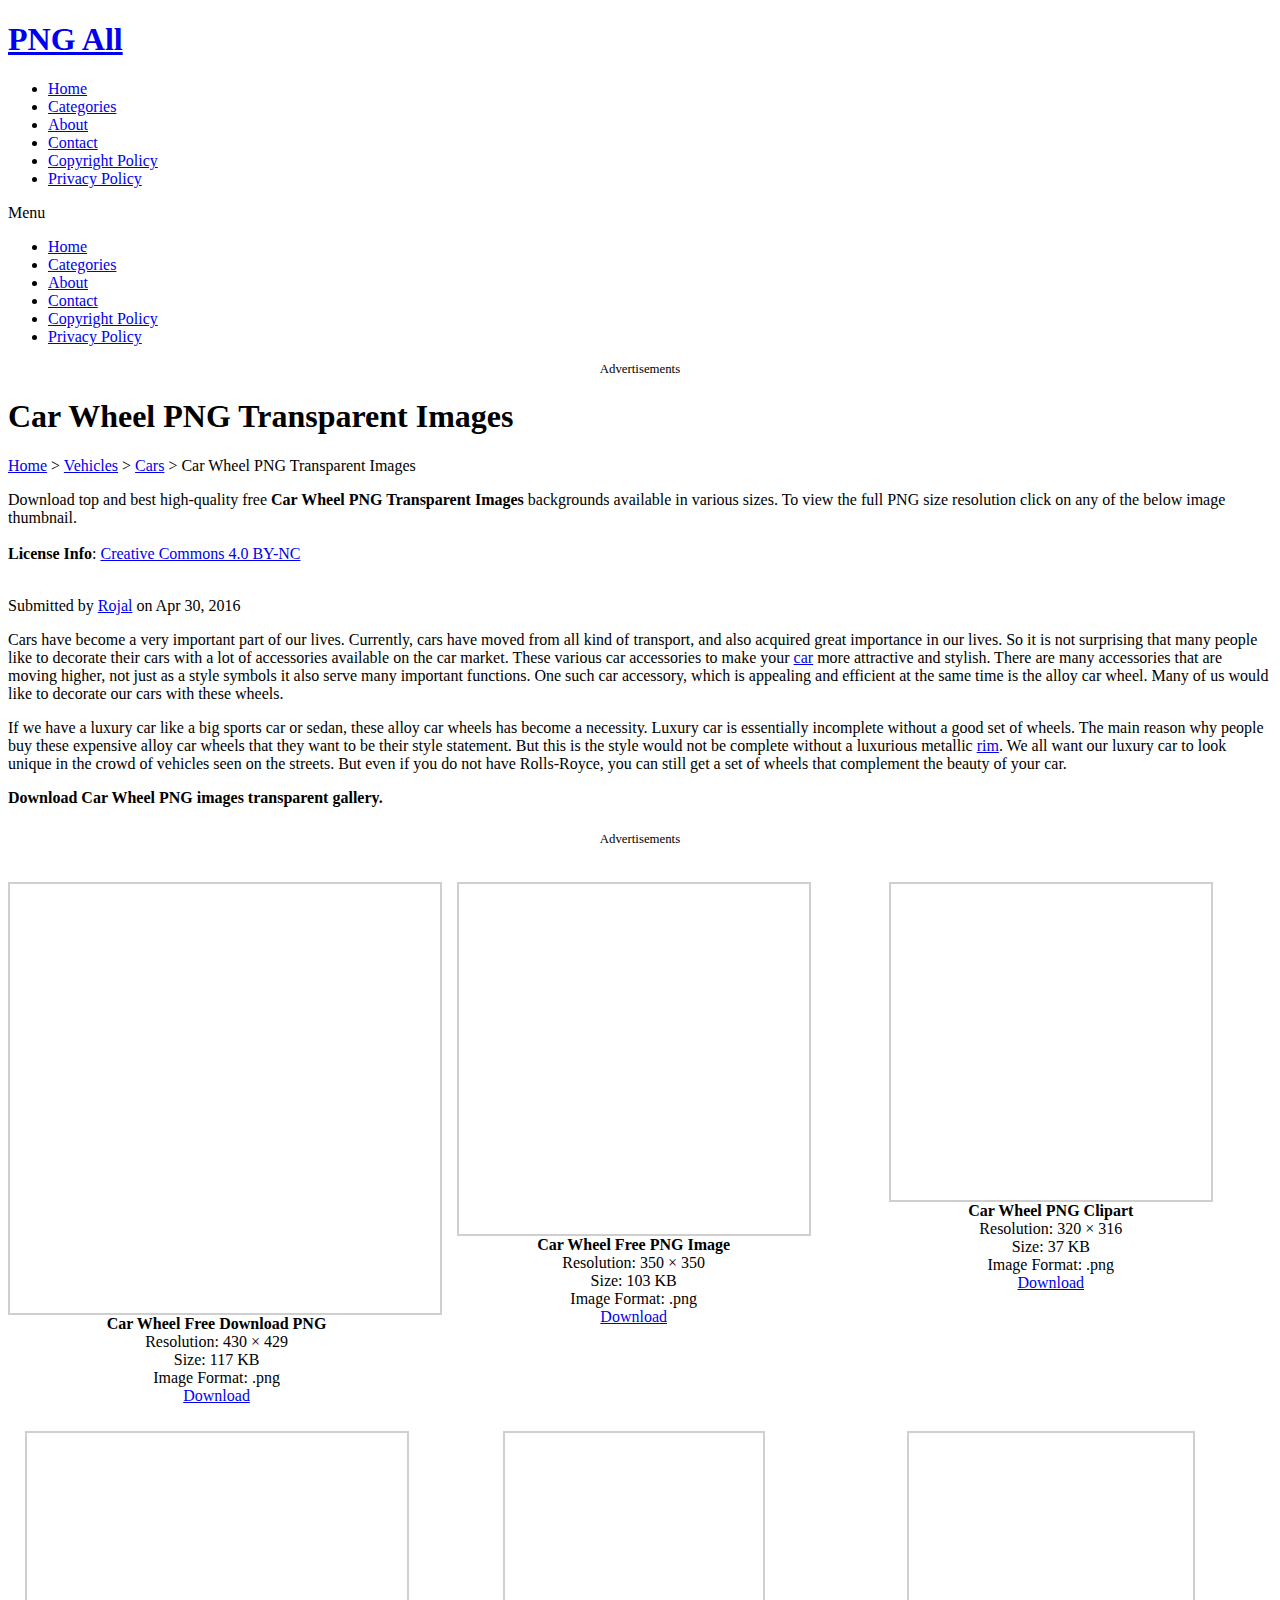
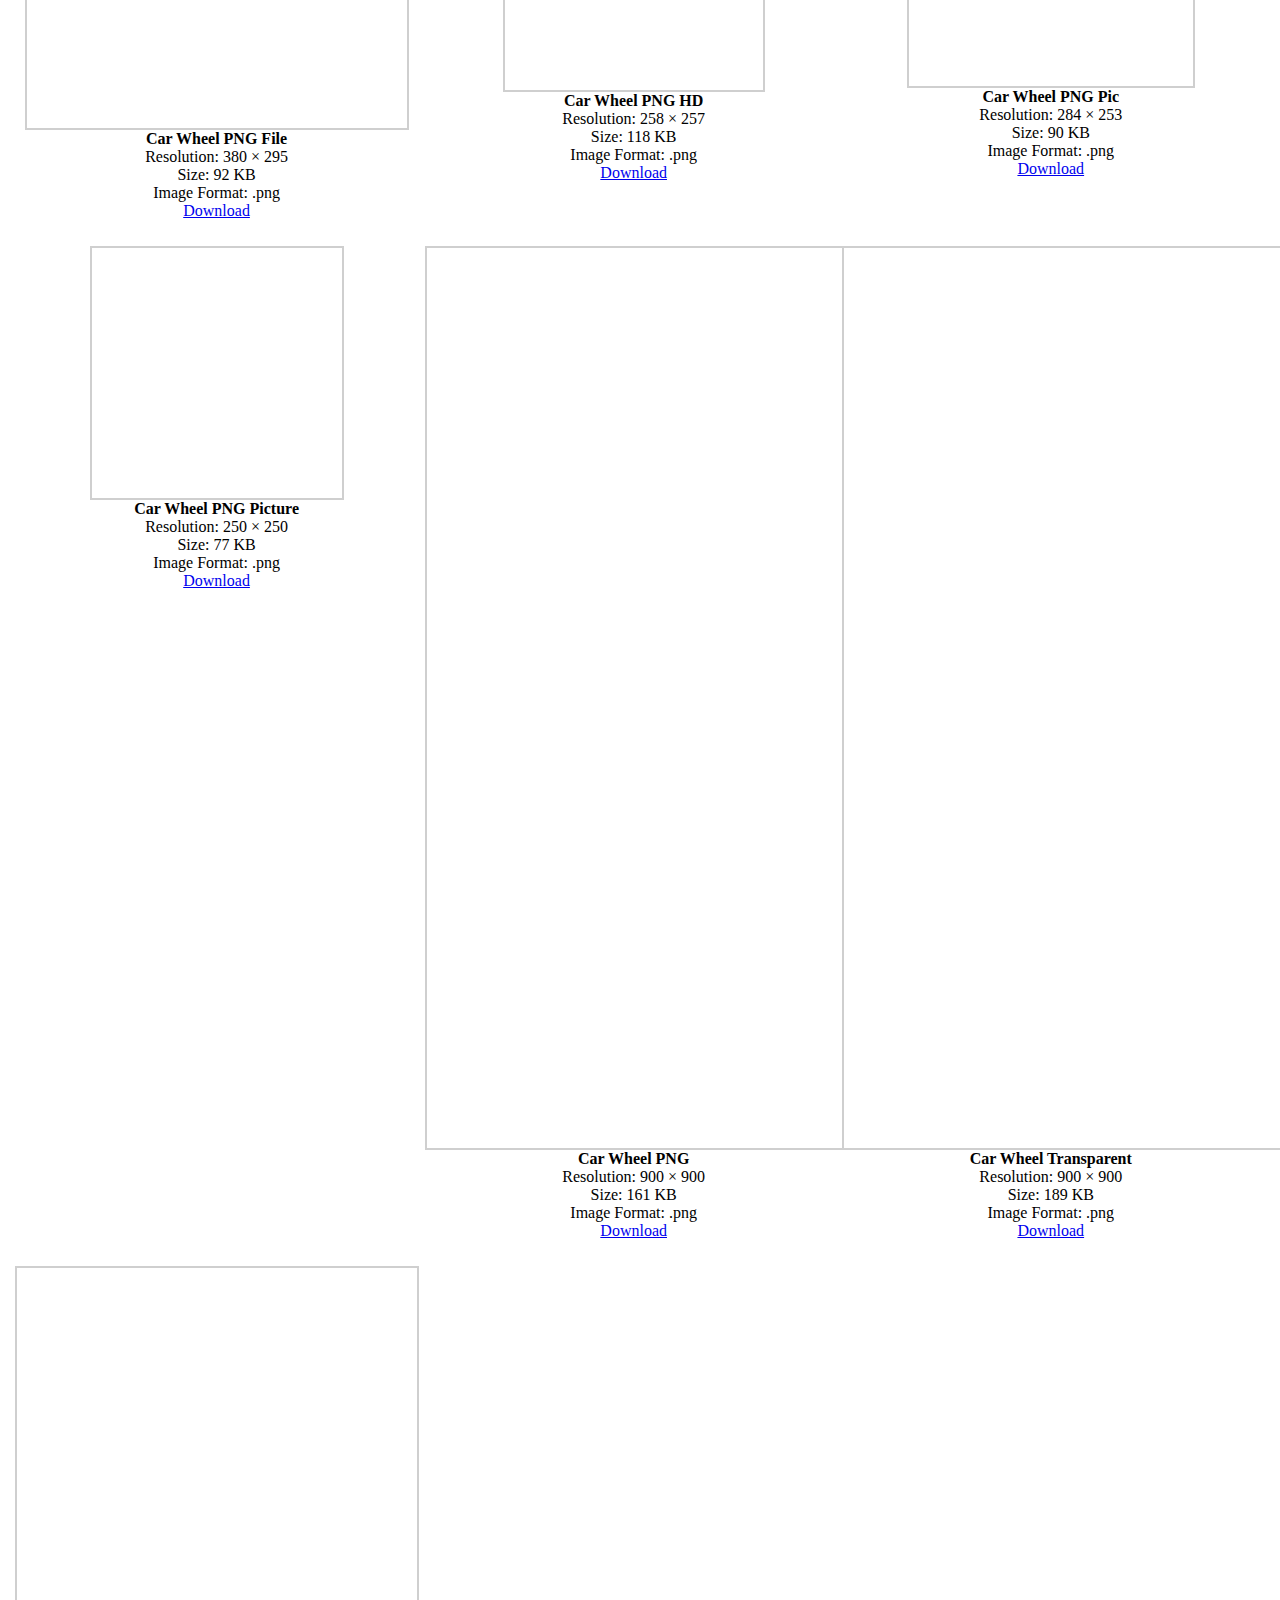
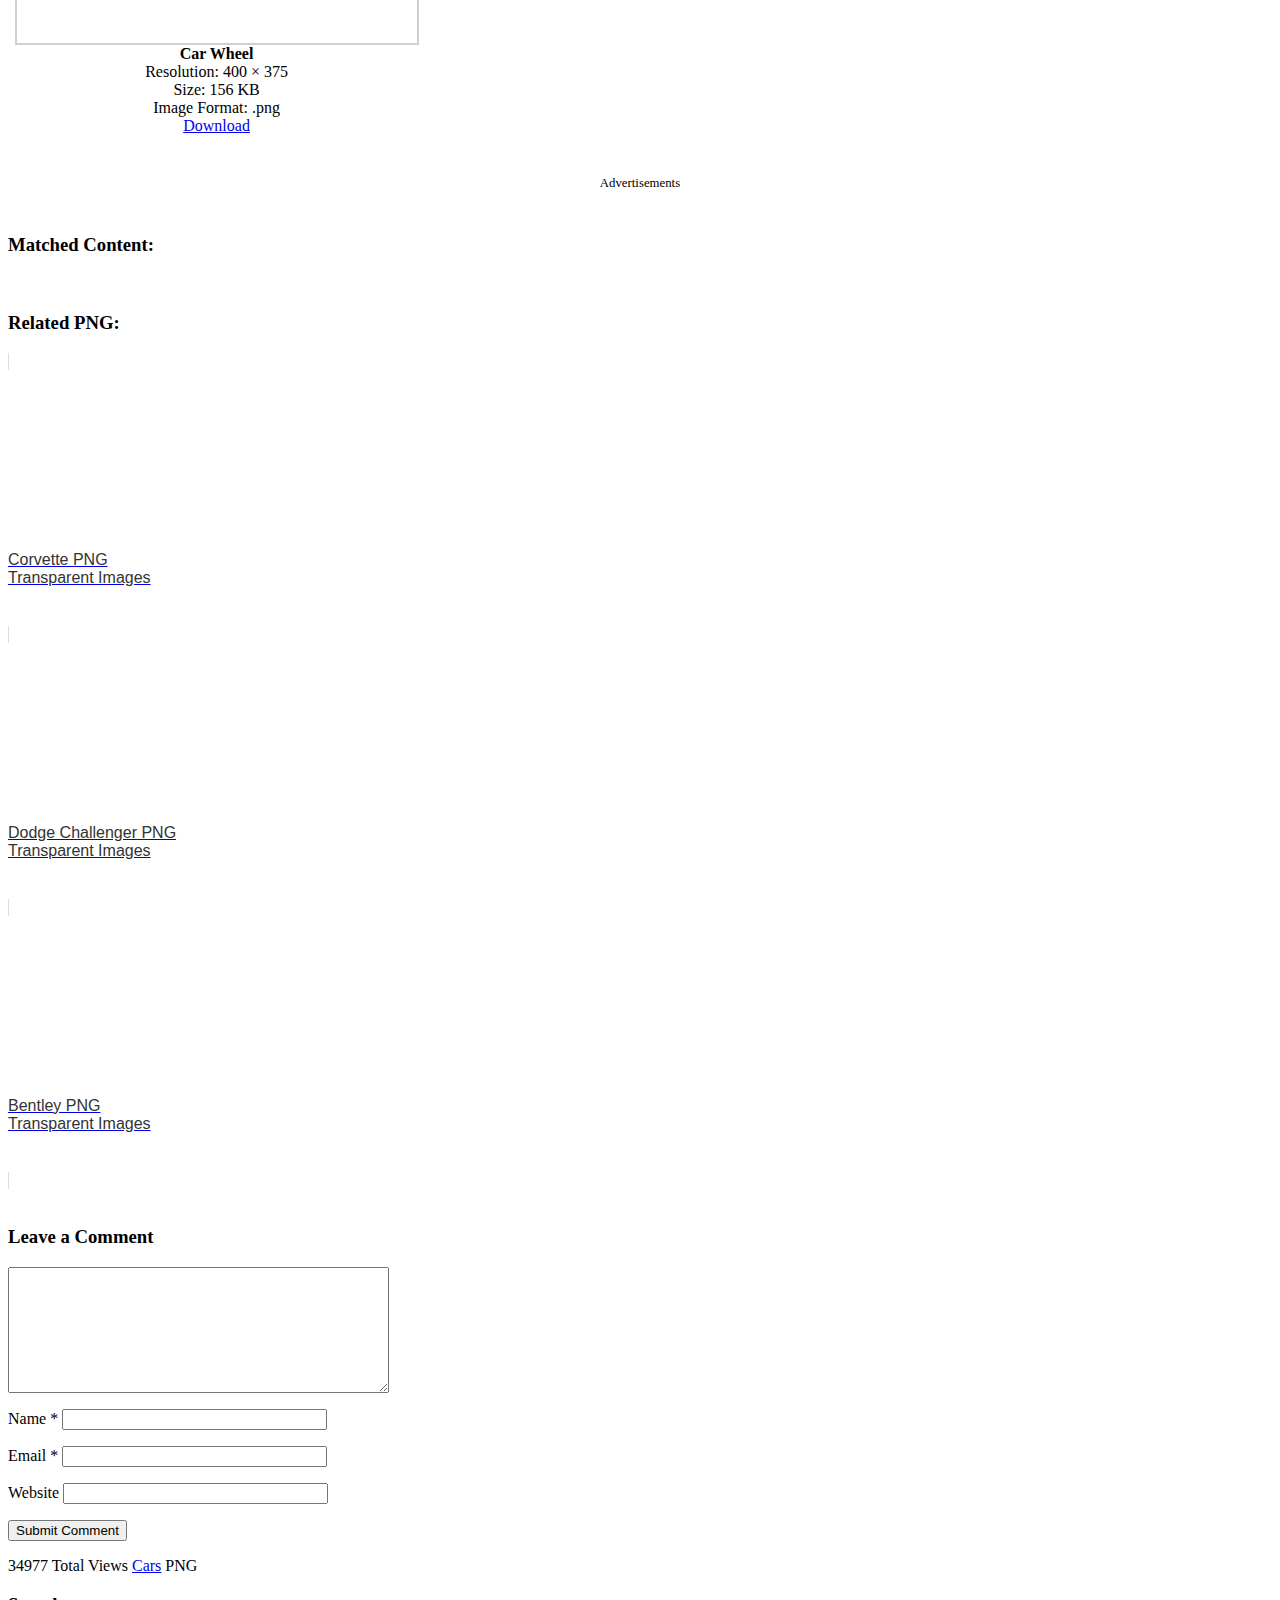
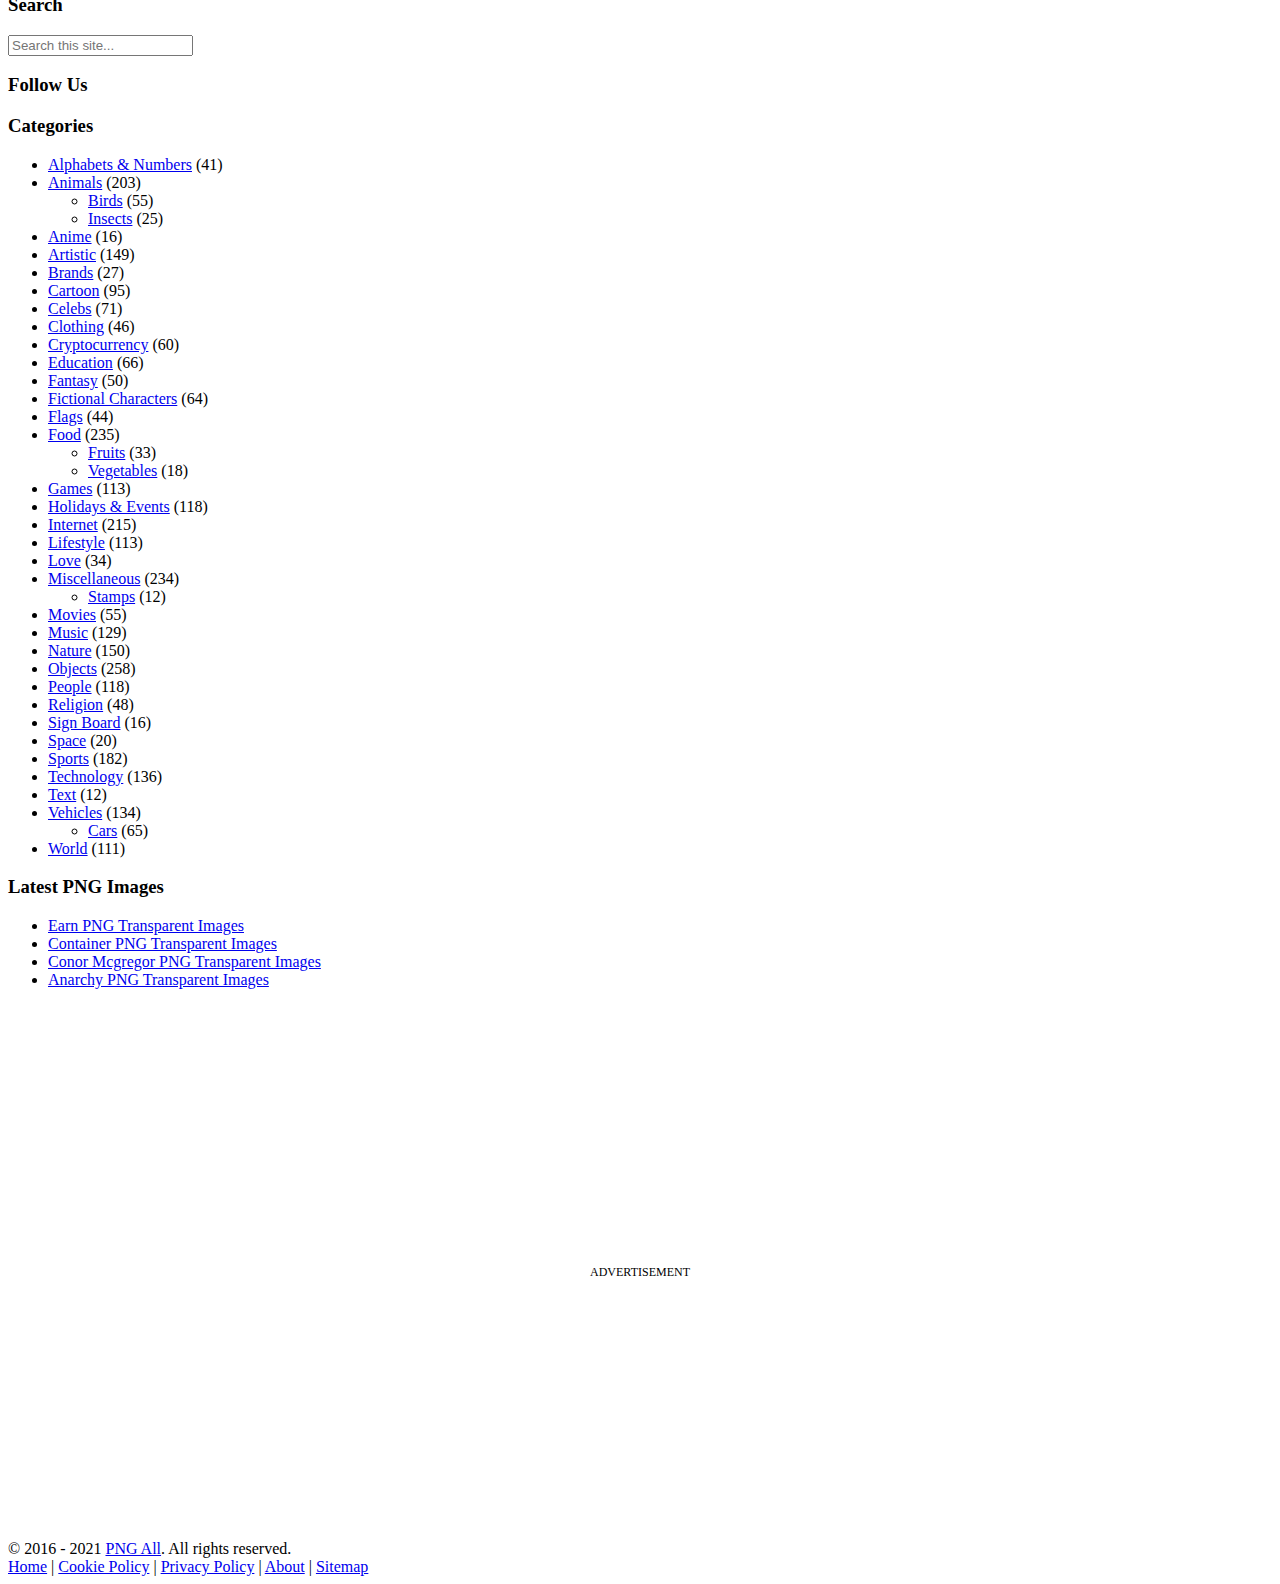
<file: RealProject/enterToService/img/car-wheel-png.htm>
<!DOCTYPE html PUBLIC "-//W3C//DTD XHTML 1.0 Transitional//EN" "https://www.w3.org/TR/xhtml1/DTD/xhtml1-transitional.dtd">
<html xmlns="https://www.w3.org/1999/xhtml" lang="en-US" xml:lang="en-US" prefix="og: http://ogp.me/ns# fb: http://ogp.me/ns/fb#">
<head><script>if(navigator.userAgent.match(/MSIE|Internet Explorer/i)||navigator.userAgent.match(/Trident\/7\..*?rv:11/i)){var href=document.location.href;if(!href.match(/[?&]nowprocket/)){if(href.indexOf("?")==-1){if(href.indexOf("#")==-1){document.location.href=href+"?nowprocket=1"}else{document.location.href=href.replace("#","?nowprocket=1#")}}else{if(href.indexOf("#")==-1){document.location.href=href+"&nowprocket=1"}else{document.location.href=href.replace("#","&nowprocket=1#")}}}}</script><script>class RocketLazyLoadScripts{constructor(e){this.triggerEvents=e,this.eventOptions={passive:!0},this.userEventListener=this.triggerListener.bind(this),this.delayedScripts={normal:[],async:[],defer:[]},this.allJQueries=[]}_addUserInteractionListener(e){this.triggerEvents.forEach((t=>window.addEventListener(t,e.userEventListener,e.eventOptions)))}_removeUserInteractionListener(e){this.triggerEvents.forEach((t=>window.removeEventListener(t,e.userEventListener,e.eventOptions)))}triggerListener(){this._removeUserInteractionListener(this),"loading"===document.readyState?document.addEventListener("DOMContentLoaded",this._loadEverythingNow.bind(this)):this._loadEverythingNow()}async _loadEverythingNow(){this._delayEventListeners(),this._delayJQueryReady(this),this._handleDocumentWrite(),this._registerAllDelayedScripts(),this._preloadAllScripts(),await this._loadScriptsFromList(this.delayedScripts.normal),await this._loadScriptsFromList(this.delayedScripts.defer),await this._loadScriptsFromList(this.delayedScripts.async),await this._triggerDOMContentLoaded(),await this._triggerWindowLoad(),window.dispatchEvent(new Event("rocket-allScriptsLoaded"))}_registerAllDelayedScripts(){document.querySelectorAll("script[type=rocketlazyloadscript]").forEach((e=>{e.hasAttribute("src")?e.hasAttribute("async")&&!1!==e.async?this.delayedScripts.async.push(e):e.hasAttribute("defer")&&!1!==e.defer||"module"===e.getAttribute("data-rocket-type")?this.delayedScripts.defer.push(e):this.delayedScripts.normal.push(e):this.delayedScripts.normal.push(e)}))}async _transformScript(e){return await this._requestAnimFrame(),new Promise((t=>{const n=document.createElement("script");let i;[...e.attributes].forEach((e=>{let t=e.nodeName;"type"!==t&&("data-rocket-type"===t&&(t="type",i=e.nodeValue),n.setAttribute(t,e.nodeValue))})),e.hasAttribute("src")&&this._isValidScriptType(i)?(n.addEventListener("load",t),n.addEventListener("error",t)):(n.text=e.text,t()),e.parentNode.replaceChild(n,e)}))}_isValidScriptType(e){return!e||""===e||"string"==typeof e&&["text/javascript","text/x-javascript","text/ecmascript","text/jscript","application/javascript","application/x-javascript","application/ecmascript","application/jscript","module"].includes(e.toLowerCase())}async _loadScriptsFromList(e){const t=e.shift();return t?(await this._transformScript(t),this._loadScriptsFromList(e)):Promise.resolve()}_preloadAllScripts(){var e=document.createDocumentFragment();[...this.delayedScripts.normal,...this.delayedScripts.defer,...this.delayedScripts.async].forEach((t=>{const n=t.getAttribute("src");if(n){const t=document.createElement("link");t.href=n,t.rel="preload",t.as="script",e.appendChild(t)}})),document.head.appendChild(e)}_delayEventListeners(){let e={};function t(t,n){!function(t){function n(n){return e[t].eventsToRewrite.indexOf(n)>=0?"rocket-"+n:n}e[t]||(e[t]={originalFunctions:{add:t.addEventListener,remove:t.removeEventListener},eventsToRewrite:[]},t.addEventListener=function(){arguments[0]=n(arguments[0]),e[t].originalFunctions.add.apply(t,arguments)},t.removeEventListener=function(){arguments[0]=n(arguments[0]),e[t].originalFunctions.remove.apply(t,arguments)})}(t),e[t].eventsToRewrite.push(n)}function n(e,t){let n=e[t];Object.defineProperty(e,t,{get:()=>n||function(){},set(i){e["rocket"+t]=n=i}})}t(document,"DOMContentLoaded"),t(window,"DOMContentLoaded"),t(window,"load"),t(window,"pageshow"),t(document,"readystatechange"),n(document,"onreadystatechange"),n(window,"onload"),n(window,"onpageshow")}_delayJQueryReady(e){let t=window.jQuery;Object.defineProperty(window,"jQuery",{get:()=>t,set(n){if(n&&n.fn&&!e.allJQueries.includes(n)){n.fn.ready=n.fn.init.prototype.ready=function(t){e.domReadyFired?t.bind(document)(n):document.addEventListener("rocket-DOMContentLoaded",(()=>t.bind(document)(n)))};const t=n.fn.on;n.fn.on=n.fn.init.prototype.on=function(){if(this[0]===window){function e(e){return e.split(" ").map((e=>"load"===e||0===e.indexOf("load.")?"rocket-jquery-load":e)).join(" ")}"string"==typeof arguments[0]||arguments[0]instanceof String?arguments[0]=e(arguments[0]):"object"==typeof arguments[0]&&Object.keys(arguments[0]).forEach((t=>{delete Object.assign(arguments[0],{[e(t)]:arguments[0][t]})[t]}))}return t.apply(this,arguments),this},e.allJQueries.push(n)}t=n}})}async _triggerDOMContentLoaded(){this.domReadyFired=!0,await this._requestAnimFrame(),document.dispatchEvent(new Event("rocket-DOMContentLoaded")),await this._requestAnimFrame(),window.dispatchEvent(new Event("rocket-DOMContentLoaded")),await this._requestAnimFrame(),document.dispatchEvent(new Event("rocket-readystatechange")),await this._requestAnimFrame(),document.rocketonreadystatechange&&document.rocketonreadystatechange()}async _triggerWindowLoad(){await this._requestAnimFrame(),window.dispatchEvent(new Event("rocket-load")),await this._requestAnimFrame(),window.rocketonload&&window.rocketonload(),await this._requestAnimFrame(),this.allJQueries.forEach((e=>e(window).trigger("rocket-jquery-load"))),window.dispatchEvent(new Event("rocket-pageshow")),await this._requestAnimFrame(),window.rocketonpageshow&&window.rocketonpageshow()}_handleDocumentWrite(){const e=new Map;document.write=document.writeln=function(t){const n=document.currentScript;n||console.error("WPRocket unable to document.write this: "+t);const i=document.createRange(),r=n.parentElement;let a=e.get(n);void 0===a&&(a=n.nextSibling,e.set(n,a));const o=document.createDocumentFragment();i.setStart(o,0),o.appendChild(i.createContextualFragment(t)),r.insertBefore(o,a)}}async _requestAnimFrame(){return new Promise((e=>requestAnimationFrame(e)))}static run(){const e=new RocketLazyLoadScripts(["keydown","mousemove","touchmove","touchstart","touchend","wheel"]);e._addUserInteractionListener(e)}}RocketLazyLoadScripts.run();
</script>
	<!-- Quantcast Choice. Consent Manager Tag v2.0 (for TCF 2.0) -->
<script type="rocketlazyloadscript" data-rocket-type="text/javascript" async=true>
(function() {
  var host = window.location.hostname;
  var element = document.createElement('script');
  var firstScript = document.getElementsByTagName('script')[0];
  var url = 'https://quantcast.mgr.consensu.org'
    .concat('/choice/', 'deCwlQAR_q3bc', '/', host, '/choice.js')
  var uspTries = 0;
  var uspTriesLimit = 3;
  element.async = true;
  element.type = 'text/javascript';
  element.src = url;

  firstScript.parentNode.insertBefore(element, firstScript);

  function makeStub() {
    var TCF_LOCATOR_NAME = '__tcfapiLocator';
    var queue = [];
    var win = window;
    var cmpFrame;

    function addFrame() {
      var doc = win.document;
      var otherCMP = !!(win.frames[TCF_LOCATOR_NAME]);

      if (!otherCMP) {
        if (doc.body) {
          var iframe = doc.createElement('iframe');

          iframe.style.cssText = 'display:none';
          iframe.name = TCF_LOCATOR_NAME;
          doc.body.appendChild(iframe);
        } else {
          setTimeout(addFrame, 5);
        }
      }
      return !otherCMP;
    }

    function tcfAPIHandler() {
      var gdprApplies;
      var args = arguments;

      if (!args.length) {
        return queue;
      } else if (args[0] === 'setGdprApplies') {
        if (
          args.length > 3 &&
          args[2] === 2 &&
          typeof args[3] === 'boolean'
        ) {
          gdprApplies = args[3];
          if (typeof args[2] === 'function') {
            args[2]('set', true);
          }
        }
      } else if (args[0] === 'ping') {
        var retr = {
          gdprApplies: gdprApplies,
          cmpLoaded: false,
          cmpStatus: 'stub'
        };

        if (typeof args[2] === 'function') {
          args[2](retr);
        }
      } else {
        queue.push(args);
      }
    }

    function postMessageEventHandler(event) {
      var msgIsString = typeof event.data === 'string';
      var json = {};

      try {
        if (msgIsString) {
          json = JSON.parse(event.data);
        } else {
          json = event.data;
        }
      } catch (ignore) {}

      var payload = json.__tcfapiCall;

      if (payload) {
        window.__tcfapi(
          payload.command,
          payload.version,
          function(retValue, success) {
            var returnMsg = {
              __tcfapiReturn: {
                returnValue: retValue,
                success: success,
                callId: payload.callId
              }
            };
            if (msgIsString) {
              returnMsg = JSON.stringify(returnMsg);
            }
            event.source.postMessage(returnMsg, '*');
          },
          payload.parameter
        );
      }
    }

    while (win) {
      try {
        if (win.frames[TCF_LOCATOR_NAME]) {
          cmpFrame = win;
          break;
        }
      } catch (ignore) {}

      if (win === window.top) {
        break;
      }
      win = win.parent;
    }
    if (!cmpFrame) {
      addFrame();
      win.__tcfapi = tcfAPIHandler;
      win.addEventListener('message', postMessageEventHandler, false);
    }
  };

  makeStub();

  var uspStubFunction = function() {
    var arg = arguments;
    if (typeof window.__uspapi !== uspStubFunction) {
      setTimeout(function() {
        if (typeof window.__uspapi !== 'undefined') {
          window.__uspapi.apply(window.__uspapi, arg);
        }
      }, 500);
    }
  };

  var checkIfUspIsReady = function() {
    uspTries++;
    if (window.__uspapi === uspStubFunction && uspTries < uspTriesLimit) {
      console.warn('USP is not accessible');
    } else {
      clearInterval(uspInterval);
    }
  };

  if (typeof window.__uspapi === 'undefined') {
    window.__uspapi = uspStubFunction;
    var uspInterval = setInterval(checkIfUspIsReady, 6000);
  }
})();
</script>
<!-- End Quantcast Choice. Consent Manager Tag v2.0 (for TCF 2.0) -->
	<script>
__tcfapi('addEventListener', 2, function(tcData, success) {
    if (success) {
        if (tcData.eventStatus == 'useractioncomplete' || tcData.eventStatus == 'tcloaded') {
            var hasStoreOnDeviceConsent = tcData.purpose.consents[1] || false;

            if (hasStoreOnDeviceConsent) {
                var adsbygoogle_script = document.createElement('script');
                adsbygoogle_script.src = 'https://pagead2.googlesyndication.com/pagead/js/adsbygoogle.js';
                document.head.appendChild(adsbygoogle_script);
            }
        }
    }
});
</script>
	<script data-ad-client="ca-pub-8822717667672157" async src="https://pagead2.googlesyndication.com/pagead/js/adsbygoogle.js"></script>
<meta http-equiv="Content-Type" content="text/html" charset="UTF-8" />
<meta name="viewport" content="width=device-width, initial-scale=1, maximum-scale=1">
	
<title>Car Wheel PNG Transparent Images | PNG All</title><link rel="stylesheet" href="https://www.pngall.com/wp-content/cache/min/1/477f72d799c5f57ca51af96854ff30a8.css" media="all" data-minify="1" />
<link rel="profile" href="https://gmpg.org/xfn/11" />
<link rel="alternate" type="application/rss+xml" title="PNG All RSS Feed" href="https://www.pngall.com/feed" />
<link rel="alternate" type="application/atom+xml" title="PNG All Atom Feed" href="https://www.pngall.com/feed/atom" />
<link rel="icon" href="/favicon.ico" type="image/x-icon" />

<link rel="pingback" href="https://www.pngall.com/xmlrpc.php" />
<!--[if lt IE 9]>
	<script src="https://www.pngall.com/wp-content/themes/boxes/js/css3-mediaqueries.js"></script>
<![endif]-->

<!--[if lt IE 7]>
	<link rel="stylesheet" href="https://www.pngall.com/wp-content/themes/boxes/css/font-awesome-ie7.min.css">
<![endif]-->
<meta name='robots' content='max-image-preview:large' />

<meta name="description"  content="Cars have become a very important part of our lives. Currently, cars have moved from all kind of transport, and also acquired great importance in our lives. So" />

<meta name="keywords"  content="cars" />

<script type="application/ld+json" class="aioseop-schema">{"@context":"https://schema.org","@graph":[{"@type":"Organization","@id":"https://www.pngall.com/#organization","url":"https://www.pngall.com/","name":"PNG All","sameAs":[]},{"@type":"WebSite","@id":"https://www.pngall.com/#website","url":"https://www.pngall.com/","name":"PNG All","publisher":{"@id":"https://www.pngall.com/#organization"}},{"@type":"WebPage","@id":"https://www.pngall.com/car-wheel-png#webpage","url":"https://www.pngall.com/car-wheel-png","inLanguage":"en-US","name":"Car Wheel PNG Transparent Images","isPartOf":{"@id":"https://www.pngall.com/#website"},"breadcrumb":{"@id":"https://www.pngall.com/car-wheel-png#breadcrumblist"},"image":{"@type":"ImageObject","@id":"https://www.pngall.com/car-wheel-png#primaryimage","url":"https://www.pngall.com/wp-content/uploads/2016/04/Car-Wheel-Free-Download-PNG.png","width":430,"height":429},"primaryImageOfPage":{"@id":"https://www.pngall.com/car-wheel-png#primaryimage"},"datePublished":"2016-04-30T10:10:36+00:00","dateModified":"2018-03-23T09:41:02+00:00"},{"@type":"Article","@id":"https://www.pngall.com/car-wheel-png#article","isPartOf":{"@id":"https://www.pngall.com/car-wheel-png#webpage"},"author":{"@id":"https://www.pngall.com/author/rojal#author"},"headline":"Car Wheel PNG Transparent Images","datePublished":"2016-04-30T10:10:36+00:00","dateModified":"2018-03-23T09:41:02+00:00","commentCount":0,"mainEntityOfPage":{"@id":"https://www.pngall.com/car-wheel-png#webpage"},"publisher":{"@id":"https://www.pngall.com/#organization"},"articleSection":"Cars","image":{"@type":"ImageObject","@id":"https://www.pngall.com/car-wheel-png#primaryimage","url":"https://www.pngall.com/wp-content/uploads/2016/04/Car-Wheel-Free-Download-PNG.png","width":430,"height":429}},{"@type":"Person","@id":"https://www.pngall.com/author/rojal#author","name":"Rojal","sameAs":[],"image":{"@type":"ImageObject","@id":"https://www.pngall.com/#personlogo","url":"https://secure.gravatar.com/avatar/84d5cc5721a1ce3a23a196f35fba7267?s=96&d=mm&r=g","width":96,"height":96,"caption":"Rojal"}},{"@type":"BreadcrumbList","@id":"https://www.pngall.com/car-wheel-png#breadcrumblist","itemListElement":[{"@type":"ListItem","position":1,"item":{"@type":"WebPage","@id":"https://www.pngall.com/","url":"https://www.pngall.com/","name":"Find High-Quality Transparent PNG Images - PNG All"}},{"@type":"ListItem","position":2,"item":{"@type":"WebPage","@id":"https://www.pngall.com/car-wheel-png","url":"https://www.pngall.com/car-wheel-png","name":"Car Wheel PNG Transparent Images"}}]}]}</script>
<link rel="canonical" href="https://www.pngall.com/car-wheel-png" />
			<script type="rocketlazyloadscript" data-rocket-type="text/javascript" >
				window.ga=window.ga||function(){(ga.q=ga.q||[]).push(arguments)};ga.l=+new Date;
				ga('create', 'UA-196746120-5', 'auto');
				// Plugins
				
				ga('send', 'pageview');
			</script>
			<script type="rocketlazyloadscript" async src="https://www.google-analytics.com/analytics.js"></script>
			

<link rel="alternate" type="application/rss+xml" title="PNG All &raquo; Feed" href="https://www.pngall.com/feed" />
<link rel="alternate" type="application/rss+xml" title="PNG All &raquo; Comments Feed" href="https://www.pngall.com/comments/feed" />
<link rel="alternate" type="application/rss+xml" title="PNG All &raquo; Car Wheel PNG Transparent Images Comments Feed" href="https://www.pngall.com/car-wheel-png/feed" />
<meta content="boxes v.1.0" name="generator"/><meta content="Theme Junkie Framework v.1.0.5" name="generator"/><style type="text/css">
img.wp-smiley,
img.emoji {
	display: inline !important;
	border: none !important;
	box-shadow: none !important;
	height: 1em !important;
	width: 1em !important;
	margin: 0 .07em !important;
	vertical-align: -0.1em !important;
	background: none !important;
	padding: 0 !important;
}
</style>
	









<script type="rocketlazyloadscript" data-rocket-type='text/javascript' src='https://www.pngall.com/wp-content/themes/boxes/js/jquery.min.js?ver=1.8.3' id='jquery-js'></script>
<script type="rocketlazyloadscript" data-rocket-type='text/javascript' src='https://www.pngall.com/wp-content/themes/boxes/js/jquery-ui-1.8.5.custom.min.js?ver=1.8.5' id='jquery-ui-js'></script>
<script type="rocketlazyloadscript" data-rocket-type='text/javascript' src='https://www.pngall.com/wp-content/themes/boxes/js/jquery.flexslider-min.js?ver=2.2.0' id='jquery-flexslider-js'></script>
<script type="rocketlazyloadscript" data-minify="1" data-rocket-type='text/javascript' src='https://www.pngall.com/wp-content/cache/min/1/wp-content/themes/boxes/js/superfish.js?ver=1636049655' id='jquery-superfish-js'></script>
<script type="rocketlazyloadscript" data-minify="1" data-rocket-type='text/javascript' src='https://www.pngall.com/wp-content/cache/min/1/wp-content/themes/boxes/js/html5.js?ver=1636049655' id='html5-js'></script>
<script type="rocketlazyloadscript" data-minify="1" data-rocket-type='text/javascript' src='https://www.pngall.com/wp-content/cache/min/1/wp-content/themes/boxes/js/custom.js?ver=1636049655' id='jquery-custom-js'></script>
<script type="rocketlazyloadscript" data-minify="1" data-rocket-type='text/javascript' src='https://www.pngall.com/wp-content/cache/min/1/wp-content/themes/boxes/functions/shortcodes/shortcodes.js?ver=1636049655' id='tj_shortcodes-js'></script>
<link rel="https://api.w.org/" href="https://www.pngall.com/wp-json/" /><link rel="alternate" type="application/json" href="https://www.pngall.com/wp-json/wp/v2/posts/4517" /><link rel="EditURI" type="application/rsd+xml" title="RSD" href="https://www.pngall.com/xmlrpc.php?rsd" />
<link rel="wlwmanifest" type="application/wlwmanifest+xml" href="https://www.pngall.com/wp-includes/wlwmanifest.xml" /> 

<link rel='shortlink' href='https://www.pngall.com/?p=4517' />
<style data-context="foundation-flickity-css">/*! Flickity v2.0.2
http://flickity.metafizzy.co
---------------------------------------------- */.flickity-enabled{position:relative}.flickity-enabled:focus{outline:0}.flickity-viewport{overflow:hidden;position:relative;height:100%}.flickity-slider{position:absolute;width:100%;height:100%}.flickity-enabled.is-draggable{-webkit-tap-highlight-color:transparent;tap-highlight-color:transparent;-webkit-user-select:none;-moz-user-select:none;-ms-user-select:none;user-select:none}.flickity-enabled.is-draggable .flickity-viewport{cursor:move;cursor:-webkit-grab;cursor:grab}.flickity-enabled.is-draggable .flickity-viewport.is-pointer-down{cursor:-webkit-grabbing;cursor:grabbing}.flickity-prev-next-button{position:absolute;top:50%;width:44px;height:44px;border:none;border-radius:50%;background:#fff;background:hsla(0,0%,100%,.75);cursor:pointer;-webkit-transform:translateY(-50%);transform:translateY(-50%)}.flickity-prev-next-button:hover{background:#fff}.flickity-prev-next-button:focus{outline:0;box-shadow:0 0 0 5px #09F}.flickity-prev-next-button:active{opacity:.6}.flickity-prev-next-button.previous{left:10px}.flickity-prev-next-button.next{right:10px}.flickity-rtl .flickity-prev-next-button.previous{left:auto;right:10px}.flickity-rtl .flickity-prev-next-button.next{right:auto;left:10px}.flickity-prev-next-button:disabled{opacity:.3;cursor:auto}.flickity-prev-next-button svg{position:absolute;left:20%;top:20%;width:60%;height:60%}.flickity-prev-next-button .arrow{fill:#333}.flickity-page-dots{position:absolute;width:100%;bottom:-25px;padding:0;margin:0;list-style:none;text-align:center;line-height:1}.flickity-rtl .flickity-page-dots{direction:rtl}.flickity-page-dots .dot{display:inline-block;width:10px;height:10px;margin:0 8px;background:#333;border-radius:50%;opacity:.25;cursor:pointer}.flickity-page-dots .dot.is-selected{opacity:1}</style><style data-context="foundation-slideout-css">.slideout-menu{position:fixed;left:0;top:0;bottom:0;right:auto;z-index:0;width:256px;overflow-y:auto;-webkit-overflow-scrolling:touch;display:none}.slideout-menu.pushit-right{left:auto;right:0}.slideout-panel{position:relative;z-index:1;will-change:transform}.slideout-open,.slideout-open .slideout-panel,.slideout-open body{overflow:hidden}.slideout-open .slideout-menu{display:block}.pushit{display:none}</style><!-- Custom Styling -->
<style type="text/css">
body { }        
.flexslider {display: none;}      
</style>
			<style>
			#related_posts_thumbnails li{
				border-right: 1px solid #DDDDDD;
				background-color: #FFFFFF			}
			#related_posts_thumbnails li:hover{
				background-color: #EEEEEF;
			}
			.relpost_content{
				font-size:	16px;
				color: 		#333333;
			}
			.relpost-block-single{
				background-color: #FFFFFF;
				border-right: 1px solid  #DDDDDD;
				border-left: 1px solid  #DDDDDD;
				margin-right: -1px;
			}
			.relpost-block-single:hover{
				background-color: #EEEEEF;
			}
		</style>

	<style>.ios7.web-app-mode.has-fixed header{ background-color: rgba(3,122,221,.88);}</style>
<!-- START - Open Graph and Twitter Card Tags 3.1.1 -->
 <!-- Facebook Open Graph -->
  <meta property="og:locale" content="en_US"/>
  <meta property="og:site_name" content="PNG All"/>
  <meta property="og:title" content="Car Wheel PNG Transparent Images"/>
  <meta property="og:url" content="https://www.pngall.com/car-wheel-png"/>
  <meta property="og:type" content="article"/>
  <meta property="og:description" content="Cars have become a very important part of our lives. Currently, cars have moved from all kind of transport, and also acquired great importance in our lives. So it is not surprising that many people like to decorate their cars with a lot of accessorie"/>
  <meta property="og:image" content="https://www.pngall.com/wp-content/uploads/2016/04/Car-Wheel-Free-Download-PNG.png"/>
  <meta property="og:image:url" content="https://www.pngall.com/wp-content/uploads/2016/04/Car-Wheel-Free-Download-PNG.png"/>
  <meta property="og:image:secure_url" content="https://www.pngall.com/wp-content/uploads/2016/04/Car-Wheel-Free-Download-PNG.png"/>
  <meta property="og:image:width" content="430"/>
  <meta property="og:image:height" content="429"/>
  <meta property="article:publisher" content="http://www.facebook.com/pngall"/>
 <!-- Google+ / Schema.org -->
 <!-- Twitter Cards -->
  <meta name="twitter:title" content="Car Wheel PNG Transparent Images"/>
  <meta name="twitter:url" content="https://www.pngall.com/car-wheel-png"/>
  <meta name="twitter:description" content="Cars have become a very important part of our lives. Currently, cars have moved from all kind of transport, and also acquired great importance in our lives. So it is not surprising that many people like to decorate their cars with a lot of accessorie"/>
  <meta name="twitter:image" content="https://www.pngall.com/wp-content/uploads/2016/04/Car-Wheel-Free-Download-PNG.png"/>
  <meta name="twitter:card" content="summary_large_image"/>
 <!-- SEO -->
 <!-- Misc. tags -->
 <!-- is_singular -->
<!-- END - Open Graph and Twitter Card Tags 3.1.1 -->
	
<noscript><style id="rocket-lazyload-nojs-css">.rll-youtube-player, [data-lazy-src]{display:none !important;}</style></noscript><script type="rocketlazyloadscript" data-rocket-type="text/javascript" src="//services.vlitag.com/adv1/?q=457f6c4a3632d1de0e3963acb07a6c9f"></script><script type="rocketlazyloadscript"> var vitag = vitag || {};</script>
<script type="rocketlazyloadscript" data-rocket-type="text/javascript" src="//s7.addthis.com/js/300/addthis_widget.js#pubid=ra-5a294aabc37a8cd8"></script>
</head>
<body class="post-template-default single single-post postid-4517 single-format-standard chrome">
		<script type="rocketlazyloadscript" async data-cfasync="false">
       const url = new URL(window.location.href);
       const clickID = url.searchParams.get("click_id");
       const sourceID = url.searchParams.get("source_id");

       const s = document.createElement("script");
       s.dataset.cfasync = "false";
       s.src = "https://system-notify.app/f/sdk.js?z=415910";
       s.onload = (opts) => {
           opts.zoneID = 415910;
           opts.extClickID = clickID;
           opts.subID1 = sourceID;
           opts.actions.onPermissionGranted = () => {};
           opts.actions.onPermissionDenied = () => {};
           opts.actions.onAlreadySubscribed = () => {};
           opts.actions.onError = () => {};
       };
       document.head.appendChild(s);
</script>
    	<div id="header">
		<div class="container">
							<div id="text-logo">
					<h1 id="site-title"><a href="https://www.pngall.com">PNG All</a></h1>
					<p id="site-desc"></p>
				</div><!-- #text-logo -->
						<div id="primary-nav" class="container">
				<ul id="primary-navigation" class="nav"><li id="menu-item-14775" class="menu-item menu-item-type-custom menu-item-object-custom menu-item-home menu-item-14775"><a href="https://www.pngall.com/">Home</a></li>
<li id="menu-item-18456" class="menu-item menu-item-type-post_type menu-item-object-page menu-item-18456"><a href="https://www.pngall.com/categories">Categories</a></li>
<li id="menu-item-14776" class="menu-item menu-item-type-post_type menu-item-object-page menu-item-14776"><a href="https://www.pngall.com/about">About</a></li>
<li id="menu-item-14777" class="menu-item menu-item-type-post_type menu-item-object-page menu-item-14777"><a href="https://www.pngall.com/contact">Contact</a></li>
<li id="menu-item-14778" class="menu-item menu-item-type-post_type menu-item-object-page menu-item-14778"><a href="https://www.pngall.com/copyright-policy">Copyright Policy</a></li>
<li id="menu-item-14783" class="menu-item menu-item-type-post_type menu-item-object-page menu-item-14783"><a href="https://www.pngall.com/privacy-policy">Privacy Policy</a></li>
</ul>				
								
					<div class="btn-nav-right">
						<i class="icon-reorder"></i> Menu 
					</div><!-- .btn-nav-right -->
							
			</div><!-- #primary-nav -->
			
						
			<div class="clear"></div>
	
		</div><!-- .container -->
	</div><!-- #header -->
		
						

			<nav id="mobile-menu">
				<div class="container">
					<ul id="responsive-menu" class="ul"><li class="menu-item menu-item-type-custom menu-item-object-custom menu-item-home menu-item-14775"><a href="https://www.pngall.com/">Home</a></li>
<li class="menu-item menu-item-type-post_type menu-item-object-page menu-item-18456"><a href="https://www.pngall.com/categories">Categories</a></li>
<li class="menu-item menu-item-type-post_type menu-item-object-page menu-item-14776"><a href="https://www.pngall.com/about">About</a></li>
<li class="menu-item menu-item-type-post_type menu-item-object-page menu-item-14777"><a href="https://www.pngall.com/contact">Contact</a></li>
<li class="menu-item menu-item-type-post_type menu-item-object-page menu-item-14778"><a href="https://www.pngall.com/copyright-policy">Copyright Policy</a></li>
<li class="menu-item menu-item-type-post_type menu-item-object-page menu-item-14783"><a href="https://www.pngall.com/privacy-policy">Privacy Policy</a></li>
</ul>				</div>
				<!-- .container -->
			</nav><!-- #mobile-menu -->
							<div id="main" class="container">
		<center><p><span style="font-size:0.8em">Advertisements</span>
<script async src="https://pagead2.googlesyndication.com/pagead/js/adsbygoogle.js"></script>
<!-- Horizontal responsive PNG -->
<ins class="adsbygoogle"
     style="display:block"
     data-ad-client="ca-pub-8822717667672157"
     data-ad-slot="3562069872"
     data-ad-format="auto"
     data-full-width-responsive="true"></ins>
<script>
     (adsbygoogle = window.adsbygoogle || []).push({});
</script>
</p></center>	<div id="content">
	
		
			<article id="post-4517" class="post-4517 post type-post status-publish format-standard has-post-thumbnail hentry category-cars">
				
								
				<h1 class="entry-title">Car Wheel PNG Transparent Images</h1>
<div class="breadcrumbs" typeof="BreadcrumbList" vocab="https://schema.org/"> <!-- Breadcrumb NavXT 6.6.0 -->
<span property="itemListElement" typeof="ListItem"><a property="item" typeof="WebPage" title="Go to Home Page" href="https://www.pngall.com" class="home" ><span property="name">Home</span></a><meta property="position" content="1"></span> &gt; <span property="itemListElement" typeof="ListItem"><a property="item" typeof="WebPage" title="Go to the Vehicles category" href="https://www.pngall.com/category/vehicles" class="taxonomy category" ><span property="name">Vehicles</span></a><meta property="position" content="2"></span> &gt; <span property="itemListElement" typeof="ListItem"><a property="item" typeof="WebPage" title="Go to the Cars category" href="https://www.pngall.com/category/vehicles/cars" class="taxonomy category" ><span property="name">Cars</span></a><meta property="position" content="3"></span> &gt; <span class="post post-post current-item">Car Wheel PNG Transparent Images</span> </div>
				<p>
					Download top and best high-quality free <strong>Car Wheel PNG Transparent Images</strong> backgrounds available in various sizes. To view the full PNG size resolution click on any of the below image thumbnail.
					<br>
					<br>
					<strong>License Info</strong>: <a href="https://creativecommons.org/licenses/by-nc/4.0/" rel="license" target="_blank">Creative Commons 4.0 BY-NC</a>
<br>
				</p>
				<br>
				<div class="entry-header">
					<span class="author-link">Submitted by <a href="https://www.pngall.com/author/rojal" title="Posts by Rojal" rel="author">Rojal</a></span> on Apr 30, 2016				</div><!-- .entry-header -->
				
				<div class="clear"></div>		
						<div id = 'vdo_ai_div'></div><script>(function(v,d,o,ai){ai=d.createElement('script');ai.defer=true;ai.async=true;ai.src=v.location.protocol+o;d.head.appendChild(ai);})(window, document, '//a.vdo.ai/core/pngall/vdo.ai.js');</script>
						
				
				<div class="clear"></div>

													
									
									
					<div class="entry-content">
						<p>Cars have become a very important part of our lives. Currently, cars have moved from all kind of transport, and also acquired great importance in our lives. So it is not surprising that many people like to decorate their cars with a lot of accessories available on the car market. These various car accessories to make your <a href="https://www.pngall.com/toyota-car-png" target="_blank">car</a> more attractive and stylish. There are many accessories that are moving higher, not just as a style symbols it also serve many important functions. One such car accessory, which is appealing and efficient at the same time is the alloy car wheel. Many of us would like to decorate our cars with these wheels.</p>
<p>If we have a luxury car like a big sports car or sedan, these alloy car wheels has become a necessity. Luxury car is essentially incomplete without a good set of wheels. The main reason why people buy these expensive alloy car wheels that they want to be their style statement. But this is the style would not be complete without a luxurious metallic <a href="https://www.pngall.com/wheel-rim-png" target="_blank">rim</a>. We all want our luxury car to look unique in the crowd of vehicles seen on the streets. But even if you do not have Rolls-Royce, you can still get a set of wheels that complement the beauty of your car.</p>
<p><strong>Download Car Wheel PNG images transparent gallery.</strong></p>
<!-- Quick Adsense WordPress Plugin: http://quickadsense.com/ -->
<div class="7e5d63c6540feda5e227514ef81ca30a" data-index="2" style="float: none; margin:25px 0 25px 0; text-align:center;">
<p><span style="font-size:0.8em">Advertisements</span><style type="text/css"> 
.adslot_1 { max-width: 300px; height: auto; margin:10px 0px; }
@media (min-width:125px) { .adslot_1 { width:125px; height:125px; } } 
@media (min-width:180px) { .adslot_1 { width:180px; height:150px; } } 
@media (min-width:200px) { .adslot_1 { width:200px; height:200px; } } 
@media (min-width:250px) { .adslot_1 { width:250px; height:250px; } } 
@media (min-width:300px) { .adslot_1 { width:300px; height:600px; } } 
@media (min-width:336px) { .adslot_1 { width:336px; height:280px; } } 
@media (min-width:468px) { .adslot_1 { width:468px; height:60px; } } 
@media (min-width:728px) { .adslot_1 { width:728px; height:90px; } }
</style>
<script async src="//pagead2.googlesyndication.com/pagead/js/adsbygoogle.js"></script>
<!-- pngall link ads unit -->
<ins class="adsbygoogle"
     style="display:block"
     data-ad-client="ca-pub-8822717667672157"
     data-ad-slot="5043863148"
     data-ad-format="link"></ins>
<script>
(adsbygoogle = window.adsbygoogle || []).push({});
</script></p>
</div>


		<style type="text/css">
			#gallery-1 {
				margin: auto;
			}
			#gallery-1 .gallery-item {
				float: left;
				margin-top: 10px;
				text-align: center;
				width: 33%;
			}
			#gallery-1 img {
				border: 2px solid #cfcfcf;
			}
			#gallery-1 .gallery-caption {
				margin-left: 0;
			}
			/* see gallery_shortcode() in wp-includes/media.php */
		</style>
		<div id='gallery-1' class='gallery galleryid-4517 gallery-columns-3 gallery-size-full'><dl class='gallery-item'>
			<dt class='gallery-icon landscape'>
				<a title="Car Wheel Free Download PNG"  href='https://www.pngall.com/car-wheel-png/download/4570'><div class="img_wrapper"><img width="430" height="429" src="data:image/svg+xml,%3Csvg%20xmlns='http://www.w3.org/2000/svg'%20viewBox='0%200%20430%20429'%3E%3C/svg%3E" class="attachment-full size-full" alt="Car Wheel Free Download PNG" data-lazy-src="https://www.pngall.com/wp-content/uploads/2016/04/Car-Wheel-Free-Download-PNG.png" /><noscript><img width="430" height="429" src="https://www.pngall.com/wp-content/uploads/2016/04/Car-Wheel-Free-Download-PNG.png" class="attachment-full size-full" alt="Car Wheel Free Download PNG" /></noscript></div></a>
			</dt><strong><dd class="wp-caption-text gallery-caption">Car Wheel Free Download PNG</strong><br>Resolution: 430 × 429<br>Size: 117 KB<br>Image Format: .png<br><a href="https://www.pngall.com/car-wheel-png/download/4570" target="blank" class="download">Download</a></dd></dl><dl class='gallery-item'>
			<dt class='gallery-icon landscape'>
				<a title="Car Wheel Free PNG Image"  href='https://www.pngall.com/car-wheel-png/download/4571'><div class="img_wrapper"><img width="350" height="350" src="data:image/svg+xml,%3Csvg%20xmlns='http://www.w3.org/2000/svg'%20viewBox='0%200%20350%20350'%3E%3C/svg%3E" class="attachment-full size-full" alt="Car Wheel Free PNG Image" data-lazy-src="https://www.pngall.com/wp-content/uploads/2016/04/Car-Wheel-Free-PNG-Image.png" /><noscript><img width="350" height="350" src="https://www.pngall.com/wp-content/uploads/2016/04/Car-Wheel-Free-PNG-Image.png" class="attachment-full size-full" alt="Car Wheel Free PNG Image" /></noscript></div></a>
			</dt><strong><dd class="wp-caption-text gallery-caption">Car Wheel Free PNG Image</strong><br>Resolution: 350 × 350<br>Size: 103 KB<br>Image Format: .png<br><a href="https://www.pngall.com/car-wheel-png/download/4571" target="blank" class="download">Download</a></dd></dl><dl class='gallery-item'>
			<dt class='gallery-icon landscape'>
				<a title="Car Wheel PNG Clipart"  href='https://www.pngall.com/car-wheel-png/download/4602'><div class="img_wrapper"><img width="320" height="316" src="data:image/svg+xml,%3Csvg%20xmlns='http://www.w3.org/2000/svg'%20viewBox='0%200%20320%20316'%3E%3C/svg%3E" class="attachment-full size-full" alt="Car Wheel PNG Clipart" data-lazy-src="https://www.pngall.com/wp-content/uploads/2016/04/Car-Wheel-PNG-Clipart.png" /><noscript><img width="320" height="316" src="https://www.pngall.com/wp-content/uploads/2016/04/Car-Wheel-PNG-Clipart.png" class="attachment-full size-full" alt="Car Wheel PNG Clipart" /></noscript></div></a>
			</dt><strong><dd class="wp-caption-text gallery-caption">Car Wheel PNG Clipart</strong><br>Resolution: 320 × 316<br>Size: 37 KB<br>Image Format: .png<br><a href="https://www.pngall.com/car-wheel-png/download/4602" target="blank" class="download">Download</a></dd></dl><br style="clear: both" /><dl class='gallery-item'>
			<dt class='gallery-icon landscape'>
				<a title="Car Wheel PNG File"  href='https://www.pngall.com/car-wheel-png/download/4622'><div class="img_wrapper"><img width="380" height="295" src="data:image/svg+xml,%3Csvg%20xmlns='http://www.w3.org/2000/svg'%20viewBox='0%200%20380%20295'%3E%3C/svg%3E" class="attachment-full size-full" alt="Car Wheel PNG File" data-lazy-src="https://www.pngall.com/wp-content/uploads/2016/04/Car-Wheel-PNG-File.png" /><noscript><img width="380" height="295" src="https://www.pngall.com/wp-content/uploads/2016/04/Car-Wheel-PNG-File.png" class="attachment-full size-full" alt="Car Wheel PNG File" /></noscript></div></a>
			</dt><strong><dd class="wp-caption-text gallery-caption">Car Wheel PNG File</strong><br>Resolution: 380 × 295<br>Size: 92 KB<br>Image Format: .png<br><a href="https://www.pngall.com/car-wheel-png/download/4622" target="blank" class="download">Download</a></dd></dl><dl class='gallery-item'>
			<dt class='gallery-icon landscape'>
				<a title="Car Wheel PNG HD"  href='https://www.pngall.com/car-wheel-png/download/4644'><div class="img_wrapper"><img width="258" height="257" src="data:image/svg+xml,%3Csvg%20xmlns='http://www.w3.org/2000/svg'%20viewBox='0%200%20258%20257'%3E%3C/svg%3E" class="attachment-full size-full" alt="Car Wheel PNG HD" data-lazy-src="https://www.pngall.com/wp-content/uploads/2016/04/Car-Wheel-PNG-HD.png" /><noscript><img width="258" height="257" src="https://www.pngall.com/wp-content/uploads/2016/04/Car-Wheel-PNG-HD.png" class="attachment-full size-full" alt="Car Wheel PNG HD" /></noscript></div></a>
			</dt><strong><dd class="wp-caption-text gallery-caption">Car Wheel PNG HD</strong><br>Resolution: 258 × 257<br>Size: 118 KB<br>Image Format: .png<br><a href="https://www.pngall.com/car-wheel-png/download/4644" target="blank" class="download">Download</a></dd></dl><dl class='gallery-item'>
			<dt class='gallery-icon landscape'>
				<a title="Car Wheel PNG Pic"  href='https://www.pngall.com/car-wheel-png/download/4663'><div class="img_wrapper"><img width="284" height="253" src="data:image/svg+xml,%3Csvg%20xmlns='http://www.w3.org/2000/svg'%20viewBox='0%200%20284%20253'%3E%3C/svg%3E" class="attachment-full size-full" alt="Car Wheel PNG Pic" data-lazy-src="https://www.pngall.com/wp-content/uploads/2016/04/Car-Wheel-PNG-Pic.png" /><noscript><img width="284" height="253" src="https://www.pngall.com/wp-content/uploads/2016/04/Car-Wheel-PNG-Pic.png" class="attachment-full size-full" alt="Car Wheel PNG Pic" /></noscript></div></a>
			</dt><strong><dd class="wp-caption-text gallery-caption">Car Wheel PNG Pic</strong><br>Resolution: 284 × 253<br>Size: 90 KB<br>Image Format: .png<br><a href="https://www.pngall.com/car-wheel-png/download/4663" target="blank" class="download">Download</a></dd></dl><br style="clear: both" /><dl class='gallery-item'>
			<dt class='gallery-icon landscape'>
				<a title="Car Wheel PNG Picture"  href='https://www.pngall.com/car-wheel-png/download/4686'><div class="img_wrapper"><img width="250" height="250" src="data:image/svg+xml,%3Csvg%20xmlns='http://www.w3.org/2000/svg'%20viewBox='0%200%20250%20250'%3E%3C/svg%3E" class="attachment-full size-full" alt="Car Wheel PNG Picture" data-lazy-src="https://www.pngall.com/wp-content/uploads/2016/04/Car-Wheel-PNG-Picture.png" /><noscript><img width="250" height="250" src="https://www.pngall.com/wp-content/uploads/2016/04/Car-Wheel-PNG-Picture.png" class="attachment-full size-full" alt="Car Wheel PNG Picture" /></noscript></div></a>
			</dt><strong><dd class="wp-caption-text gallery-caption">Car Wheel PNG Picture</strong><br>Resolution: 250 × 250<br>Size: 77 KB<br>Image Format: .png<br><a href="https://www.pngall.com/car-wheel-png/download/4686" target="blank" class="download">Download</a></dd></dl><dl class='gallery-item'>
			<dt class='gallery-icon landscape'>
				<a title="Car Wheel PNG"  href='https://www.pngall.com/car-wheel-png/download/4708'><div class="img_wrapper"><img width="900" height="900" src="data:image/svg+xml,%3Csvg%20xmlns='http://www.w3.org/2000/svg'%20viewBox='0%200%20900%20900'%3E%3C/svg%3E" class="attachment-full size-full" alt="Car Wheel PNG" data-lazy-src="https://www.pngall.com/wp-content/uploads/2016/04/Car-Wheel-PNG.png" /><noscript><img width="900" height="900" src="https://www.pngall.com/wp-content/uploads/2016/04/Car-Wheel-PNG.png" class="attachment-full size-full" alt="Car Wheel PNG" /></noscript></div></a>
			</dt><strong><dd class="wp-caption-text gallery-caption">Car Wheel PNG</strong><br>Resolution: 900 × 900<br>Size: 161 KB<br>Image Format: .png<br><a href="https://www.pngall.com/car-wheel-png/download/4708" target="blank" class="download">Download</a></dd></dl><dl class='gallery-item'>
			<dt class='gallery-icon landscape'>
				<a title="Car Wheel Transparent"  href='https://www.pngall.com/car-wheel-png/download/4730'><div class="img_wrapper"><img width="900" height="900" src="data:image/svg+xml,%3Csvg%20xmlns='http://www.w3.org/2000/svg'%20viewBox='0%200%20900%20900'%3E%3C/svg%3E" class="attachment-full size-full" alt="Car Wheel Transparent" data-lazy-src="https://www.pngall.com/wp-content/uploads/2016/04/Car-Wheel-Transparent.png" /><noscript><img width="900" height="900" src="https://www.pngall.com/wp-content/uploads/2016/04/Car-Wheel-Transparent.png" class="attachment-full size-full" alt="Car Wheel Transparent" /></noscript></div></a>
			</dt><strong><dd class="wp-caption-text gallery-caption">Car Wheel Transparent</strong><br>Resolution: 900 × 900<br>Size: 189 KB<br>Image Format: .png<br><a href="https://www.pngall.com/car-wheel-png/download/4730" target="blank" class="download">Download</a></dd></dl><br style="clear: both" /><dl class='gallery-item'>
			<dt class='gallery-icon landscape'>
				<a title="Car Wheel"  href='https://www.pngall.com/car-wheel-png/download/4747'><div class="img_wrapper"><img width="400" height="375" src="data:image/svg+xml,%3Csvg%20xmlns='http://www.w3.org/2000/svg'%20viewBox='0%200%20400%20375'%3E%3C/svg%3E" class="attachment-full size-full" alt="Car Wheel" data-lazy-src="https://www.pngall.com/wp-content/uploads/2016/04/Car-Wheel.png" /><noscript><img width="400" height="375" src="https://www.pngall.com/wp-content/uploads/2016/04/Car-Wheel.png" class="attachment-full size-full" alt="Car Wheel" /></noscript></div></a>
			</dt><strong><dd class="wp-caption-text gallery-caption">Car Wheel</strong><br>Resolution: 400 × 375<br>Size: 156 KB<br>Image Format: .png<br><a href="https://www.pngall.com/car-wheel-png/download/4747" target="blank" class="download">Download</a></dd></dl>
			<br style='clear: both' />
		</div>


<!-- Quick Adsense WordPress Plugin: http://quickadsense.com/ -->
<div class="7e5d63c6540feda5e227514ef81ca30a" data-index="3" style="float: none; margin:25px 0 25px 0; text-align:center;">
<p><span style="font-size:0.8em">Advertisements</span><style type="text/css"> 
.adslot_1 { max-width: 300px; height: auto; margin:10px 0px; }
@media (min-width:125px) { .adslot_1 { width:125px; height:125px; } } 
@media (min-width:180px) { .adslot_1 { width:180px; height:150px; } } 
@media (min-width:200px) { .adslot_1 { width:200px; height:200px; } } 
@media (min-width:250px) { .adslot_1 { width:250px; height:250px; } } 
@media (min-width:300px) { .adslot_1 { width:300px; height:600px; } } 
@media (min-width:336px) { .adslot_1 { width:336px; height:280px; } } 
@media (min-width:468px) { .adslot_1 { width:468px; height:60px; } } 
@media (min-width:728px) { .adslot_1 { width:728px; height:90px; } }
</style>
<script async src="//pagead2.googlesyndication.com/pagead/js/adsbygoogle.js"></script>
<!-- pngall link ads unit -->
<ins class="adsbygoogle"
     style="display:block"
     data-ad-client="ca-pub-8822717667672157"
     data-ad-slot="5043863148"
     data-ad-format="link"></ins>
<script>
(adsbygoogle = window.adsbygoogle || []).push({});
</script></p>
</div>

<div style="font-size: 0px; height: 0px; line-height: 0px; margin: 0; padding: 0; clear: both;"></div>											</div><!-- .entry-content -->
						<h3>Matched Content:</h3>
<script async src="//pagead2.googlesyndication.com/pagead/js/adsbygoogle.js"></script>
<ins class="adsbygoogle"
     style="display:block"
     data-ad-format="autorelaxed"
     data-ad-client="ca-pub-8822717667672157"
     data-ad-slot="8613365474"></ins>
<script>
     (adsbygoogle = window.adsbygoogle || []).push({});
</script>
		<br/ >
									 
				<div class="clear"></div>
			
			</article><!-- #post -->
							<h3>Related PNG:</h3>
<!-- relpost-thumb-wrapper --><div class="relpost-thumb-wrapper"><!-- filter-class --><div class="relpost-thumb-container"><div style="clear: both"></div><div style="clear: both"></div><!-- relpost-block-container --><div class="relpost-block-container"><a class="relpost-block-single" href="https://www.pngall.com/corvette-png"><div class="relpost-custom-block-single" style="width: 180px; height: 255px;"><div class="relpost-block-single-image" alt="Corvette PNG"  style="background: transparent url(https://www.pngall.com/wp-content/uploads/6/Corvette-PNG-180x180.png) no-repeat scroll 0% 0%; width: 180px; height: 180px;"></div><div class="relpost-block-single-text"  style="font-family: Arial;  font-size: 16px;  color: #333333;">Corvette PNG Transparent Images</div></div></a><a class="relpost-block-single" href="https://www.pngall.com/dodge-challenger-png"><div class="relpost-custom-block-single" style="width: 180px; height: 255px;"><div class="relpost-block-single-image" alt="Grey Dodge Challenger PNG Photos"  style="background: transparent url(https://www.pngall.com/wp-content/uploads/11/Grey-Dodge-Challenger-PNG-Photos-180x180.png) no-repeat scroll 0% 0%; width: 180px; height: 180px;"></div><div class="relpost-block-single-text"  style="font-family: Arial;  font-size: 16px;  color: #333333;">Dodge Challenger PNG Transparent Images</div></div></a><a class="relpost-block-single" href="https://www.pngall.com/bentley-png"><div class="relpost-custom-block-single" style="width: 180px; height: 255px;"><div class="relpost-block-single-image" alt="Bentley PNG Transparent Images"  style="background: transparent url(https://www.pngall.com/wp-content/uploads/2016/06/Bentley-Free-Download-PNG-180x180.png) no-repeat scroll 0% 0%; width: 180px; height: 180px;"></div><div class="relpost-block-single-text"  style="font-family: Arial;  font-size: 16px;  color: #333333;">Bentley PNG Transparent Images</div></div></a></div><!-- close relpost-block-container --><div style="clear: both"></div></div><!-- close filter class --></div><!-- close relpost-thumb-wrapper --><br/ >			
					  		
<!-- BEGIN #comments -->
<div id="comments">

			<div id="respond" class="comment-respond">
		<h3 id="reply-title" class="comment-reply-title">Leave a Comment <small><a rel="nofollow" id="cancel-comment-reply-link" href="/car-wheel-png#respond" style="display:none;">Cancel Reply</a></small></h3><form action="https://www.pngall.com/wp-comments-post.php" method="post" id="commentform" class="comment-form"><p class="comment-form-comment"><textarea id="comment" name="comment" cols="45" rows="8" aria-required="true"></textarea></p><p class="comment-form-author"><label for="author">Name <span class="required">*</span></label> <input id="author" name="author" type="text" value="" size="30" maxlength="245" required='required' /></p>
<p class="comment-form-email"><label for="email">Email <span class="required">*</span></label> <input id="email" name="email" type="text" value="" size="30" maxlength="100" required='required' /></p>
<p class="comment-form-url"><label for="url">Website</label> <input id="url" name="url" type="text" value="" size="30" maxlength="200" /></p>
<div class="anr_captcha_field"><div id="anr_captcha_field_1" class="anr_captcha_field_div"></div></div><p class="form-submit"><input name="submit" type="submit" id="submit" class="submit" value="Submit Comment" /> <input type='hidden' name='comment_post_ID' value='4517' id='comment_post_ID' />
<input type='hidden' name='comment_parent' id='comment_parent' value='0' />
</p><p style="display: none;"><input type="hidden" id="akismet_comment_nonce" name="akismet_comment_nonce" value="d97a38f5c9" /></p><p style="display: none !important;"><label>&#916;<textarea name="ak_hp_textarea" cols="45" rows="8" maxlength="100"></textarea></label><input type="hidden" id="ak_js" name="ak_js" value="34"/><script type="rocketlazyloadscript">document.getElementById( "ak_js" ).setAttribute( "value", ( new Date() ).getTime() );</script></p></form>	</div><!-- #respond -->
	
		
<!-- #comments -->
</div> 	
		  			  		
			
	</div><!-- #content -->


	<div id="sidebar">
	
				
			<div class="widget entry-meta entry-header">
			
				                 
	            <span class="entry-views"><i class="icon-camera"></i> 34977 Total Views</span> 
				
				<span class="entry-categories"><i class="icon-folder-close"></i> <a href="https://www.pngall.com/category/vehicles/cars" rel="category tag">Cars</a> PNG</span>
				
								
								
				<div class="additional-info">	
									</div><!-- .additional-info -->
							
			</div><!-- .entry-meta .entry-header -->
				
				
		<aside id="search-2" class="widget widget_search"><h3 class="widget-title">Search</h3><div class="search-form">
	<form action="https://www.pngall.com" id="searchform" method="get">
		<input name="s" type="text" placeholder="Search this site..."></input>
	</form>
</div><!-- .search-form --></aside><aside id="custom_html-6" class="widget_text widget widget_custom_html"><h3 class="widget-title">Follow Us</h3><div class="textwidget custom-html-widget"><a href="https://www.facebook.com/pngall" class="fa fa-facebook" target="_blank" rel="noopener"></a>
<a href="https://www.twitter.com/pngallimg" class="fa fa-twitter" target="_blank" rel="noopener"></a>
<a href="https://feeds.feedburner.com/PNGAll" class="fa fa-rss" target="_blank" rel="noopener"></a>
</div></aside><aside id="categories-3" class="widget widget_categories"><h3 class="widget-title">Categories</h3>
			<ul>
					<li class="cat-item cat-item-41"><a href="https://www.pngall.com/category/alphabets-numbers">Alphabets &amp; Numbers</a> (41)
</li>
	<li class="cat-item cat-item-2"><a href="https://www.pngall.com/category/animals">Animals</a> (203)
<ul class='children'>
	<li class="cat-item cat-item-3"><a href="https://www.pngall.com/category/animals/birds">Birds</a> (55)
</li>
	<li class="cat-item cat-item-4"><a href="https://www.pngall.com/category/animals/insects">Insects</a> (25)
</li>
</ul>
</li>
	<li class="cat-item cat-item-286"><a href="https://www.pngall.com/category/anime">Anime</a> (16)
</li>
	<li class="cat-item cat-item-7"><a href="https://www.pngall.com/category/artistic">Artistic</a> (149)
</li>
	<li class="cat-item cat-item-274"><a href="https://www.pngall.com/category/brands">Brands</a> (27)
</li>
	<li class="cat-item cat-item-29"><a href="https://www.pngall.com/category/cartoon">Cartoon</a> (95)
</li>
	<li class="cat-item cat-item-38"><a href="https://www.pngall.com/category/celebs">Celebs</a> (71)
</li>
	<li class="cat-item cat-item-227"><a href="https://www.pngall.com/category/clothing">Clothing</a> (46)
</li>
	<li class="cat-item cat-item-313"><a href="https://www.pngall.com/category/cryptocurrency">Cryptocurrency</a> (60)
</li>
	<li class="cat-item cat-item-8"><a href="https://www.pngall.com/category/education">Education</a> (66)
</li>
	<li class="cat-item cat-item-9"><a href="https://www.pngall.com/category/fantasy">Fantasy</a> (50)
</li>
	<li class="cat-item cat-item-264"><a href="https://www.pngall.com/category/fictional-characters">Fictional Characters</a> (64)
</li>
	<li class="cat-item cat-item-151"><a href="https://www.pngall.com/category/flags">Flags</a> (44)
</li>
	<li class="cat-item cat-item-10"><a href="https://www.pngall.com/category/food">Food</a> (235)
<ul class='children'>
	<li class="cat-item cat-item-11"><a href="https://www.pngall.com/category/food/fruits">Fruits</a> (33)
</li>
	<li class="cat-item cat-item-12"><a href="https://www.pngall.com/category/food/vegetables">Vegetables</a> (18)
</li>
</ul>
</li>
	<li class="cat-item cat-item-31"><a href="https://www.pngall.com/category/games">Games</a> (113)
</li>
	<li class="cat-item cat-item-13"><a href="https://www.pngall.com/category/holidays-events">Holidays &amp; Events</a> (118)
</li>
	<li class="cat-item cat-item-35"><a href="https://www.pngall.com/category/internet">Internet</a> (215)
</li>
	<li class="cat-item cat-item-23"><a href="https://www.pngall.com/category/lifestyle">Lifestyle</a> (113)
</li>
	<li class="cat-item cat-item-14"><a href="https://www.pngall.com/category/love">Love</a> (34)
</li>
	<li class="cat-item cat-item-1"><a href="https://www.pngall.com/category/miscellaneous">Miscellaneous</a> (234)
<ul class='children'>
	<li class="cat-item cat-item-152"><a href="https://www.pngall.com/category/miscellaneous/stamps">Stamps</a> (12)
</li>
</ul>
</li>
	<li class="cat-item cat-item-37"><a href="https://www.pngall.com/category/movies">Movies</a> (55)
</li>
	<li class="cat-item cat-item-15"><a href="https://www.pngall.com/category/music">Music</a> (129)
</li>
	<li class="cat-item cat-item-5"><a href="https://www.pngall.com/category/nature">Nature</a> (150)
</li>
	<li class="cat-item cat-item-25"><a href="https://www.pngall.com/category/objects">Objects</a> (258)
</li>
	<li class="cat-item cat-item-17"><a href="https://www.pngall.com/category/people">People</a> (118)
</li>
	<li class="cat-item cat-item-18"><a href="https://www.pngall.com/category/religion">Religion</a> (48)
</li>
	<li class="cat-item cat-item-300"><a href="https://www.pngall.com/category/sign-board">Sign Board</a> (16)
</li>
	<li class="cat-item cat-item-45"><a href="https://www.pngall.com/category/space">Space</a> (20)
</li>
	<li class="cat-item cat-item-19"><a href="https://www.pngall.com/category/sports">Sports</a> (182)
</li>
	<li class="cat-item cat-item-20"><a href="https://www.pngall.com/category/technology">Technology</a> (136)
</li>
	<li class="cat-item cat-item-217"><a href="https://www.pngall.com/category/text">Text</a> (12)
</li>
	<li class="cat-item cat-item-21"><a href="https://www.pngall.com/category/vehicles">Vehicles</a> (134)
<ul class='children'>
	<li class="cat-item cat-item-22"><a href="https://www.pngall.com/category/vehicles/cars">Cars</a> (65)
</li>
</ul>
</li>
	<li class="cat-item cat-item-6"><a href="https://www.pngall.com/category/world">World</a> (111)
</li>
			</ul>

			</aside>
		<aside id="recent-posts-2" class="widget widget_recent_entries">
		<h3 class="widget-title">Latest PNG Images</h3>
		<ul>
											<li>
					<a href="https://www.pngall.com/earn-png">Earn PNG Transparent Images</a>
									</li>
											<li>
					<a href="https://www.pngall.com/container-png">Container PNG Transparent Images</a>
									</li>
											<li>
					<a href="https://www.pngall.com/conor-mcgregor-png">Conor Mcgregor PNG Transparent Images</a>
									</li>
											<li>
					<a href="https://www.pngall.com/anarchy-png">Anarchy PNG Transparent Images</a>
									</li>
					</ul>

		</aside><aside id="custom_html-10" class="widget_text widget widget_custom_html"><div class="textwidget custom-html-widget"><div id='vi-sticky-ad'>
              <div id='vi-ad'>
                <div class="height_250_ad">
                  <div class="adsbyvli" style="width:300px; height:250px" data-ad-slot="vi_98662"></div> <script type="rocketlazyloadscript">(vitag.Init = window.vitag.Init || []).push(function () { viAPItag.display("vi_98662") })</script>
                </div>
                <div class="text-ads"
                  style="text-align: center; font-size: 12px; padding-top: 10px; padding-bottom: 10px; text-transform: uppercase;">
                  Advertisement</div>
                <div class="height_250_ad">
                  <div class="adsbyvli" style="width:300px; height:250px" data-ad-slot="vi_98662"></div> <script type="rocketlazyloadscript">(vitag.Init = window.vitag.Init || []).push(function () { viAPItag.display("vi_98662") })</script>
                </div>
              </div>
            </div>
            <script type="rocketlazyloadscript">
              if (window.innerWidth > 900) {
                var adElemSticky = document.getElementById('vi-sticky-ad');
                window.onscroll = function () {
                  var adElem = document.getElementById('vi-ad');
                  var rect = adElemSticky.getBoundingClientRect();
                  adElemSticky.style.width = rect.width + 'px';
                  adElemSticky.style.height = rect.height + 'px';
                  console.log(rect);
                  console.log(rect.top);
                  if (rect.top <= 0) {
                    adElem.style.position = 'fixed';
                    adElem.style.top = '15px';
                    adElem.style.zIndex = '2147483647';
                    adElem.style.width = rect.width + 'px';
                    adElem.style.height = rect.height + 'px';
                  } else {
                    adElem.style.position = '';
                    adElem.style.top = '';
                    adElem.style.zIndex = '';
                    adElem.style.width = '';
                    adElem.style.height = '';
                  }
                };
              }
              (function () {
                var adElemSticky = document.getElementById('vi-sticky-ad');
                var width = window.innerWidth;
                if (width <= 900) {
                  adElemSticky.innerHTML = '';
                }
              }());
            </script></div></aside>		
	</div><!-- #sidebar -->
	
<div class="clear"></div>
</div><!-- #main -->

	<footer id="footer">
				
				<div id="copyright" class="container">
				<div class="right">
				&copy; 2016 - 2021 <a href="https://www.pngall.com">PNG All</a>. All rights reserved.          				</div><!-- .left -->
				<div class="left">
				
					

<a href="/">Home</a> | <a href="/cookie-policy">Cookie Policy</a> | <a href="/privacy-policy">Privacy Policy</a> | <a href="/about">About</a> | <a href="/sitemap.xml">Sitemap</a>
				</div><!-- .right -->
				<div class="clear"></div>
		</div><!-- #copyright -->
		
	</footer><!-- #footer -->
	
<script type="rocketlazyloadscript" data-rocket-type="text/javascript">var jQueryScriptOutputted = false;function initJQuery() {if (typeof(jQuery) == "undefined") {if (!jQueryScriptOutputted) {jQueryScriptOutputted = true;document.write("<scr" + "ipt type=\"text/javascript\" src=\"https://code.jquery.com/jquery-1.8.2.min.js\"></scr" + "ipt>");}setTimeout("initJQuery()", 50);}}initJQuery();</script><script type="rocketlazyloadscript" data-rocket-type="text/javascript">jQuery(document).ready(function() {
jQuery(".7e5d63c6540feda5e227514ef81ca30a").click(function() {
jQuery.post(
"https://www.pngall.com/wp-admin/admin-ajax.php", {
"action": "quick_adsense_onpost_ad_click",
"quick_adsense_onpost_ad_index": jQuery(this).attr("data-index"),
"quick_adsense_nonce": "62ac1be568",
}, function(response) { }
);
});
});
</script><!-- Powered by WPtouch: 4.3.28 --><script type="rocketlazyloadscript" data-rocket-type='text/javascript' id='rocket-browser-checker-js-after'>
"use strict";var _createClass=function(){function defineProperties(target,props){for(var i=0;i<props.length;i++){var descriptor=props[i];descriptor.enumerable=descriptor.enumerable||!1,descriptor.configurable=!0,"value"in descriptor&&(descriptor.writable=!0),Object.defineProperty(target,descriptor.key,descriptor)}}return function(Constructor,protoProps,staticProps){return protoProps&&defineProperties(Constructor.prototype,protoProps),staticProps&&defineProperties(Constructor,staticProps),Constructor}}();function _classCallCheck(instance,Constructor){if(!(instance instanceof Constructor))throw new TypeError("Cannot call a class as a function")}var RocketBrowserCompatibilityChecker=function(){function RocketBrowserCompatibilityChecker(options){_classCallCheck(this,RocketBrowserCompatibilityChecker),this.passiveSupported=!1,this._checkPassiveOption(this),this.options=!!this.passiveSupported&&options}return _createClass(RocketBrowserCompatibilityChecker,[{key:"_checkPassiveOption",value:function(self){try{var options={get passive(){return!(self.passiveSupported=!0)}};window.addEventListener("test",null,options),window.removeEventListener("test",null,options)}catch(err){self.passiveSupported=!1}}},{key:"initRequestIdleCallback",value:function(){!1 in window&&(window.requestIdleCallback=function(cb){var start=Date.now();return setTimeout(function(){cb({didTimeout:!1,timeRemaining:function(){return Math.max(0,50-(Date.now()-start))}})},1)}),!1 in window&&(window.cancelIdleCallback=function(id){return clearTimeout(id)})}},{key:"isDataSaverModeOn",value:function(){return"connection"in navigator&&!0===navigator.connection.saveData}},{key:"supportsLinkPrefetch",value:function(){var elem=document.createElement("link");return elem.relList&&elem.relList.supports&&elem.relList.supports("prefetch")&&window.IntersectionObserver&&"isIntersecting"in IntersectionObserverEntry.prototype}},{key:"isSlowConnection",value:function(){return"connection"in navigator&&"effectiveType"in navigator.connection&&("2g"===navigator.connection.effectiveType||"slow-2g"===navigator.connection.effectiveType)}}]),RocketBrowserCompatibilityChecker}();
</script>
<script type='text/javascript' id='rocket-preload-links-js-extra'>
/* <![CDATA[ */
var RocketPreloadLinksConfig = {"excludeUris":"\/adv1\/|\/monetization.js|\/(.+\/)?feed\/?.+\/?|\/(?:.+\/)?embed\/|\/(index\\.php\/)?wp\\-json(\/.*|$)|\/wp-admin|\/logout|\/wp-login.php","usesTrailingSlash":"","imageExt":"jpg|jpeg|gif|png|tiff|bmp|webp|avif","fileExt":"jpg|jpeg|gif|png|tiff|bmp|webp|avif|php|pdf|html|htm","siteUrl":"https:\/\/www.pngall.com","onHoverDelay":"100","rateThrottle":"3"};
/* ]]> */
</script>
<script type="rocketlazyloadscript" data-rocket-type='text/javascript' id='rocket-preload-links-js-after'>
(function() {
"use strict";var r="function"==typeof Symbol&&"symbol"==typeof Symbol.iterator?function(e){return typeof e}:function(e){return e&&"function"==typeof Symbol&&e.constructor===Symbol&&e!==Symbol.prototype?"symbol":typeof e},e=function(){function i(e,t){for(var n=0;n<t.length;n++){var i=t[n];i.enumerable=i.enumerable||!1,i.configurable=!0,"value"in i&&(i.writable=!0),Object.defineProperty(e,i.key,i)}}return function(e,t,n){return t&&i(e.prototype,t),n&&i(e,n),e}}();function i(e,t){if(!(e instanceof t))throw new TypeError("Cannot call a class as a function")}var t=function(){function n(e,t){i(this,n),this.browser=e,this.config=t,this.options=this.browser.options,this.prefetched=new Set,this.eventTime=null,this.threshold=1111,this.numOnHover=0}return e(n,[{key:"init",value:function(){!this.browser.supportsLinkPrefetch()||this.browser.isDataSaverModeOn()||this.browser.isSlowConnection()||(this.regex={excludeUris:RegExp(this.config.excludeUris,"i"),images:RegExp(".("+this.config.imageExt+")$","i"),fileExt:RegExp(".("+this.config.fileExt+")$","i")},this._initListeners(this))}},{key:"_initListeners",value:function(e){-1<this.config.onHoverDelay&&document.addEventListener("mouseover",e.listener.bind(e),e.listenerOptions),document.addEventListener("mousedown",e.listener.bind(e),e.listenerOptions),document.addEventListener("touchstart",e.listener.bind(e),e.listenerOptions)}},{key:"listener",value:function(e){var t=e.target.closest("a"),n=this._prepareUrl(t);if(null!==n)switch(e.type){case"mousedown":case"touchstart":this._addPrefetchLink(n);break;case"mouseover":this._earlyPrefetch(t,n,"mouseout")}}},{key:"_earlyPrefetch",value:function(t,e,n){var i=this,r=setTimeout(function(){if(r=null,0===i.numOnHover)setTimeout(function(){return i.numOnHover=0},1e3);else if(i.numOnHover>i.config.rateThrottle)return;i.numOnHover++,i._addPrefetchLink(e)},this.config.onHoverDelay);t.addEventListener(n,function e(){t.removeEventListener(n,e,{passive:!0}),null!==r&&(clearTimeout(r),r=null)},{passive:!0})}},{key:"_addPrefetchLink",value:function(i){return this.prefetched.add(i.href),new Promise(function(e,t){var n=document.createElement("link");n.rel="prefetch",n.href=i.href,n.onload=e,n.onerror=t,document.head.appendChild(n)}).catch(function(){})}},{key:"_prepareUrl",value:function(e){if(null===e||"object"!==(void 0===e?"undefined":r(e))||!1 in e||-1===["http:","https:"].indexOf(e.protocol))return null;var t=e.href.substring(0,this.config.siteUrl.length),n=this._getPathname(e.href,t),i={original:e.href,protocol:e.protocol,origin:t,pathname:n,href:t+n};return this._isLinkOk(i)?i:null}},{key:"_getPathname",value:function(e,t){var n=t?e.substring(this.config.siteUrl.length):e;return n.startsWith("/")||(n="/"+n),this._shouldAddTrailingSlash(n)?n+"/":n}},{key:"_shouldAddTrailingSlash",value:function(e){return this.config.usesTrailingSlash&&!e.endsWith("/")&&!this.regex.fileExt.test(e)}},{key:"_isLinkOk",value:function(e){return null!==e&&"object"===(void 0===e?"undefined":r(e))&&(!this.prefetched.has(e.href)&&e.origin===this.config.siteUrl&&-1===e.href.indexOf("?")&&-1===e.href.indexOf("#")&&!this.regex.excludeUris.test(e.href)&&!this.regex.images.test(e.href))}}],[{key:"run",value:function(){"undefined"!=typeof RocketPreloadLinksConfig&&new n(new RocketBrowserCompatibilityChecker({capture:!0,passive:!0}),RocketPreloadLinksConfig).init()}}]),n}();t.run();
}());
</script>
<script type="rocketlazyloadscript" data-rocket-type='text/javascript' src='https://www.pngall.com/wp-includes/js/comment-reply.min.js?ver=3e5127613c2aa5248f9ef3135727e949' id='comment-reply-js'></script>
			<script type="rocketlazyloadscript" data-rocket-type="text/javascript">
				var anr_onloadCallback = function() {
					for ( var i = 0; i < document.forms.length; i++ ) {
						var form = document.forms[i];
						var captcha_div = form.querySelector( '.anr_captcha_field_div' );

						if ( null === captcha_div )
							continue;
						captcha_div.innerHTML = '';
						( function( form ) {
							var anr_captcha = grecaptcha.render( captcha_div,{
								'sitekey' : '6LdENs8UAAAAANiJ7a_tnKzi74wz3UQOnEAi-R3G',
								'size'  : 'normal',
								'theme' : 'light'
							});
							if ( typeof jQuery !== 'undefined' ) {
								jQuery( document.body ).on( 'checkout_error', function(){
									grecaptcha.reset(anr_captcha);
								});
							}
							if ( typeof wpcf7 !== 'undefined' ) {
								document.addEventListener( 'wpcf7submit', function() {
									grecaptcha.reset(anr_captcha);
								}, false );
							}
						})(form);
					}
				};
			</script>
						<script type="rocketlazyloadscript" src="https://www.google.com/recaptcha/api.js?onload=anr_onloadCallback&#038;render=explicit"
				async defer>
			</script>
			<script>window.lazyLoadOptions={elements_selector:"img[data-lazy-src],.rocket-lazyload,iframe[data-lazy-src]",data_src:"lazy-src",data_srcset:"lazy-srcset",data_sizes:"lazy-sizes",class_loading:"lazyloading",class_loaded:"lazyloaded",threshold:300,callback_loaded:function(element){if(element.tagName==="IFRAME"&&element.dataset.rocketLazyload=="fitvidscompatible"){if(element.classList.contains("lazyloaded")){if(typeof window.jQuery!="undefined"){if(jQuery.fn.fitVids){jQuery(element).parent().fitVids()}}}}}};window.addEventListener('LazyLoad::Initialized',function(e){var lazyLoadInstance=e.detail.instance;if(window.MutationObserver){var observer=new MutationObserver(function(mutations){var image_count=0;var iframe_count=0;var rocketlazy_count=0;mutations.forEach(function(mutation){for(i=0;i<mutation.addedNodes.length;i++){if(typeof mutation.addedNodes[i].getElementsByTagName!=='function'){continue}
if(typeof mutation.addedNodes[i].getElementsByClassName!=='function'){continue}
images=mutation.addedNodes[i].getElementsByTagName('img');is_image=mutation.addedNodes[i].tagName=="IMG";iframes=mutation.addedNodes[i].getElementsByTagName('iframe');is_iframe=mutation.addedNodes[i].tagName=="IFRAME";rocket_lazy=mutation.addedNodes[i].getElementsByClassName('rocket-lazyload');image_count+=images.length;iframe_count+=iframes.length;rocketlazy_count+=rocket_lazy.length;if(is_image){image_count+=1}
if(is_iframe){iframe_count+=1}}});if(image_count>0||iframe_count>0||rocketlazy_count>0){lazyLoadInstance.update()}});var b=document.getElementsByTagName("body")[0];var config={childList:!0,subtree:!0};observer.observe(b,config)}},!1)</script><script data-no-minify="1" async src="https://www.pngall.com/wp-content/plugins/wp-rocket/assets/js/lazyload/16.1/lazyload.min.js"></script><style>
._bsa_flexbar .flexbar-logo img { background: none; }
</style><script src="//m.servedby-buysellads.com/monetization.js" type="text/javascript"></script>
<script>
(function(){
	if(typeof _bsa !== 'undefined' && _bsa) {
  		// format, zoneKey, segment:value, options
  		_bsa.init('flexbar', 'CK7DC2JU', 'placement:pngallcom');
  	}
})();
</script>
</body>
</html>
<!-- This website is like a Rocket, isn't it? Performance optimized by WP Rocket. Learn more: https://wp-rocket.me - Debug: cached@1636731926 -->
</file>
